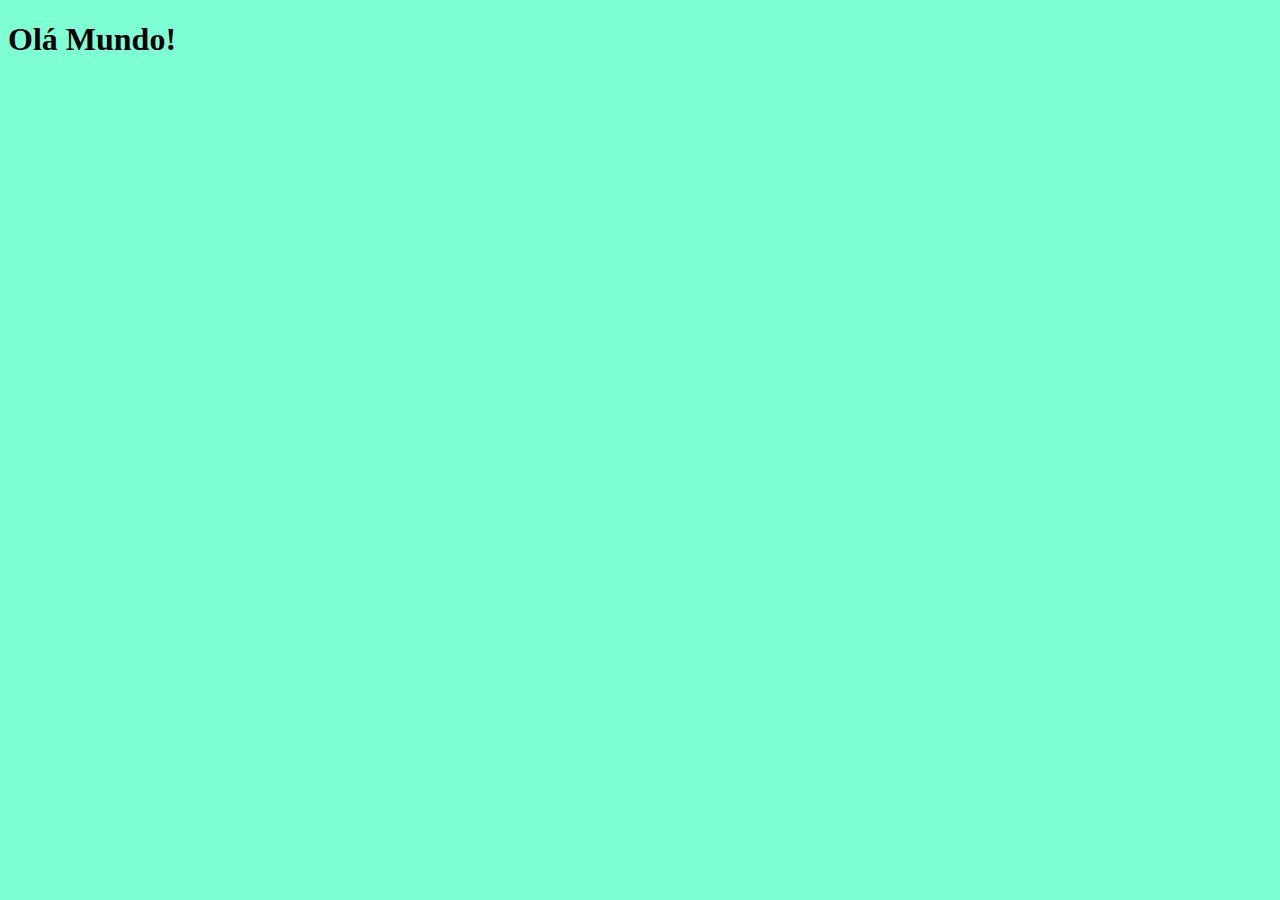
<file: Exercicios/ex001/index.html>
<!DOCTYPE html>
<html lang="pt-br">
<head>
    <meta charset="UTF-8">
    <meta http-equiv="X-UA-Compatible" content="IE=edge">
    <meta name="viewport" content="width=device-width, initial-scale=1.0">
    <title>Document</title>
    <style>
        body{
            background-color: aquamarine;
        }
    </style>
</head>
<body>
    <h1>Olá Mundo!</h1>
    <script>
        window.alert('Olá mundo!')
        window.confirm('Você confirma?')
        window.prompt('Qual o seu nome?')
    </script>
</body>
</html>
</file>
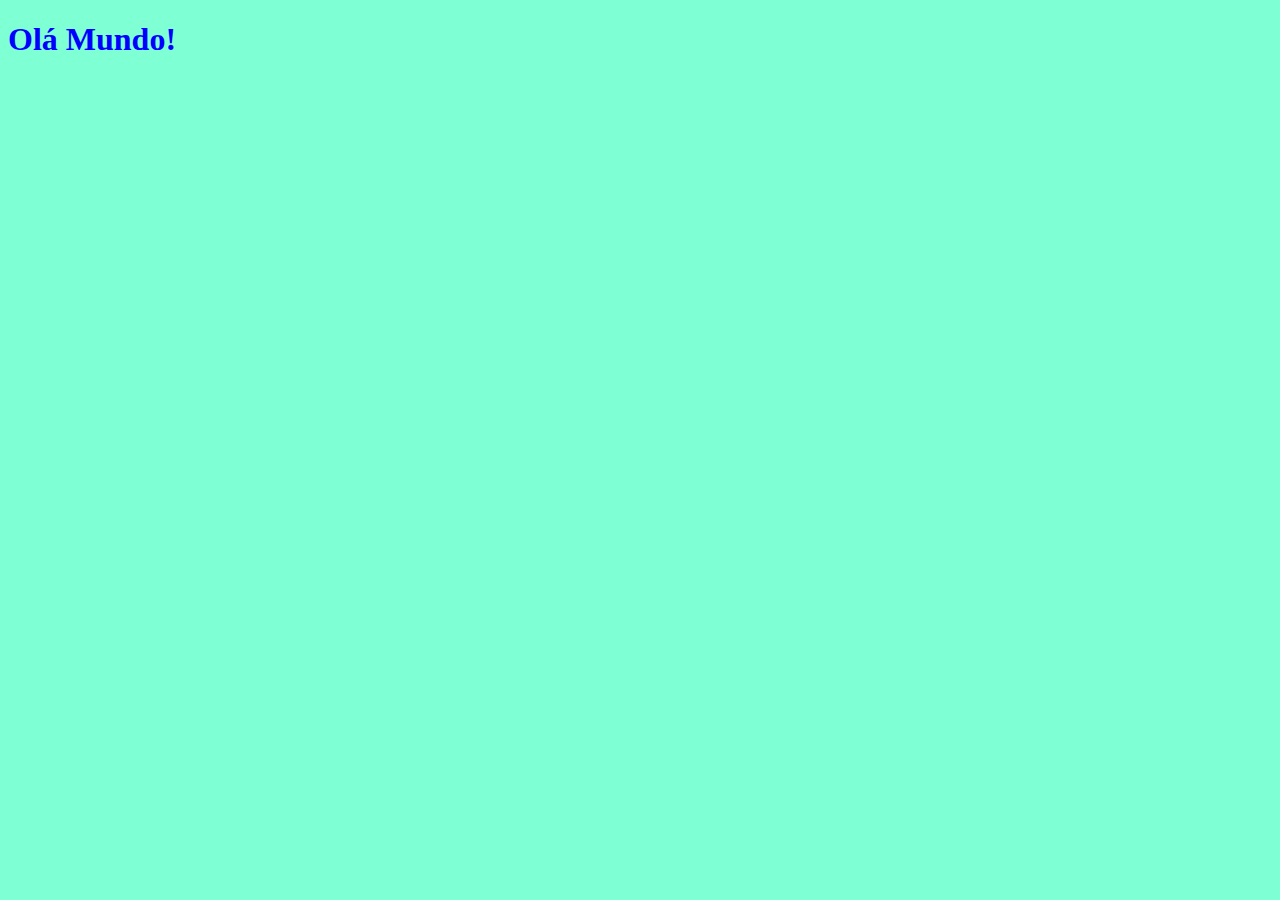
<file: Exercicios/ex003/index.html>
<!DOCTYPE html>
<html lang="pt-br">
<head>
    <meta charset="UTF-8">
    <meta http-equiv="X-UA-Compatible" content="IE=edge">
    <meta name="viewport" content="width=device-width, initial-scale=1.0">
    <title>Document</title>
    <style>
        body{
            background-color: aquamarine;
            color: blue;
        }
    </style>
</head>
<body>
    <h1>Olá Mundo!</h1>
    <script>
        var n1 = Number.parseInt(window.prompt('Digite um número: ')) // recebe uma string converte para number
        var n2 = Number.parseInt(window.prompt('Digite outro número: ')) // recebe uma string converte para number
        var s = n1 + n2 // soma de tipos primitivos númericos
        window.alert(`a soma entre ${n1} e ${n2} é ${s}.`)
    </script>
</body>
</html>
</file>
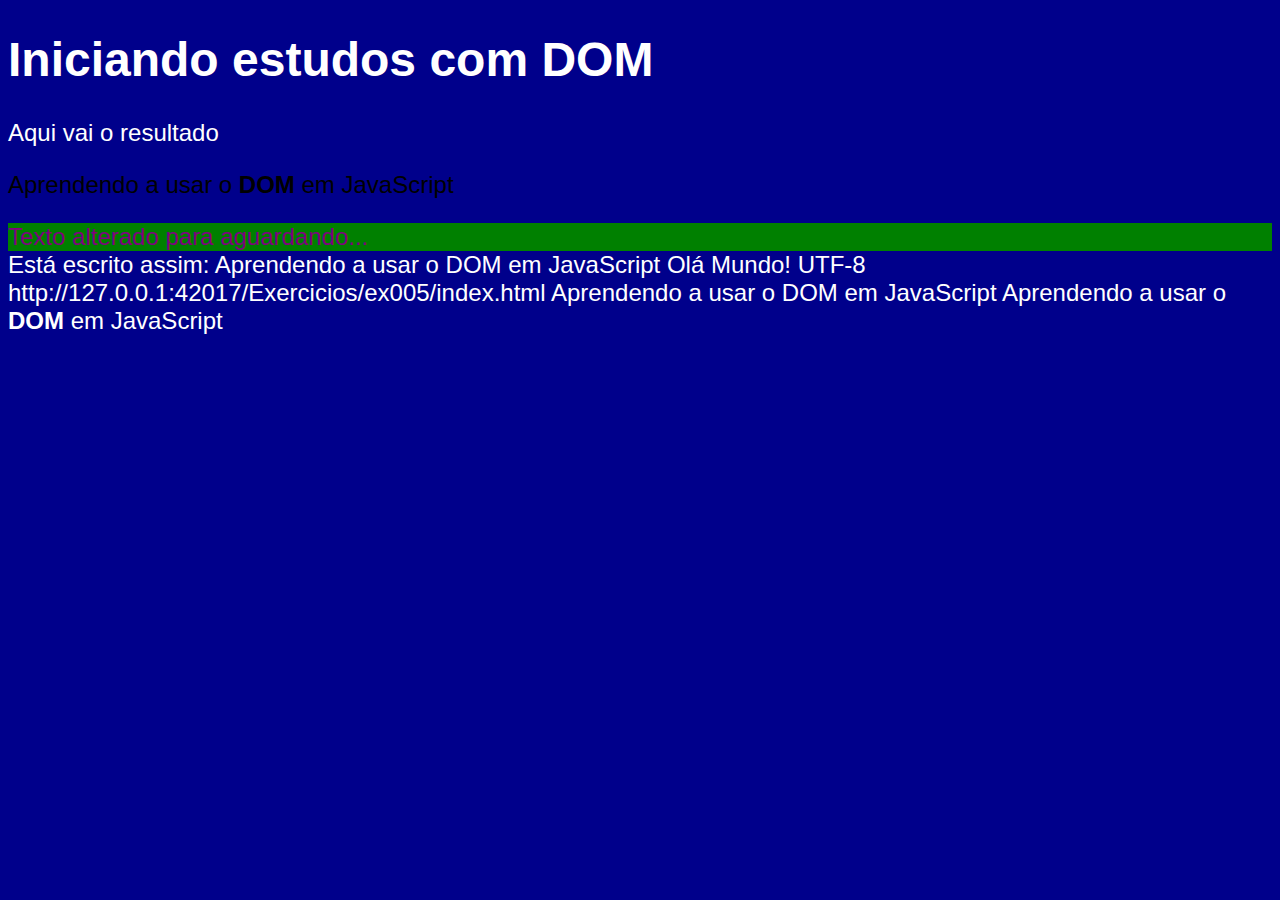
<file: Exercicios/ex005/index.html>
<!DOCTYPE html>
<html lang="pt-br">
<head>
    <meta charset="UTF-8">
    <meta http-equiv="X-UA-Compatible" content="IE=edge">
    <meta name="viewport" content="width=device-width, initial-scale=1.0">
    <title>Document Object Model</title>
    <style>
        body{
            background-color: blue;
            color: white;
            font: normal 18pt arial;       
         }
    </style>
</head>
<body>
    <h1>Iniciando estudos com DOM</h1>
    <p>Aqui vai o resultado</p>
    <p>Aprendendo a usar o <strong>DOM</strong> em JavaScript</p>
    <div id="msg">Clique em mim</div>
    <script>
        // É possível utilizar o DOM para atribuir um elemento a uma variável
        var p1 = window.document.getElementsByTagName('p')[1]
        var corpo = window.document.body
        var d = window.document.getElementById('msg')

        //uso do querySelector para um elemento específico
        var e = window.document.querySelector('div#msg')
        
        // A partir da variável é possível selecionar um elemento ou alterar a sua folha de estilo
        window.document.writeln("Está escrito assim: " + p1.innerText)
        p1.style.color = "black"
        corpo.style.backgroundColor = "darkblue"
        d.style.backgroundColor = "green"
        d.innerText = "Texto alterado para aguardando..."
        e.style.color = 'purple'

        //É possível escrever diretamente na tela ou identificar o conteúdo de uma elemento. o uso de window é opcional
        window.document.writeln('Olá Mundo!')     
        window.document.writeln(window.document.charset)
        window.document.writeln(window.document.URL)

        //A propriedade innerText apresenta apenas o texto sem formatação e innerHTML apresenta o texto configurado em HTML.
        window.document.writeln(p1.innerText)
        window.document.writeln(p1.innerHTML)



        

    </script>
</body>
</html>
</file>
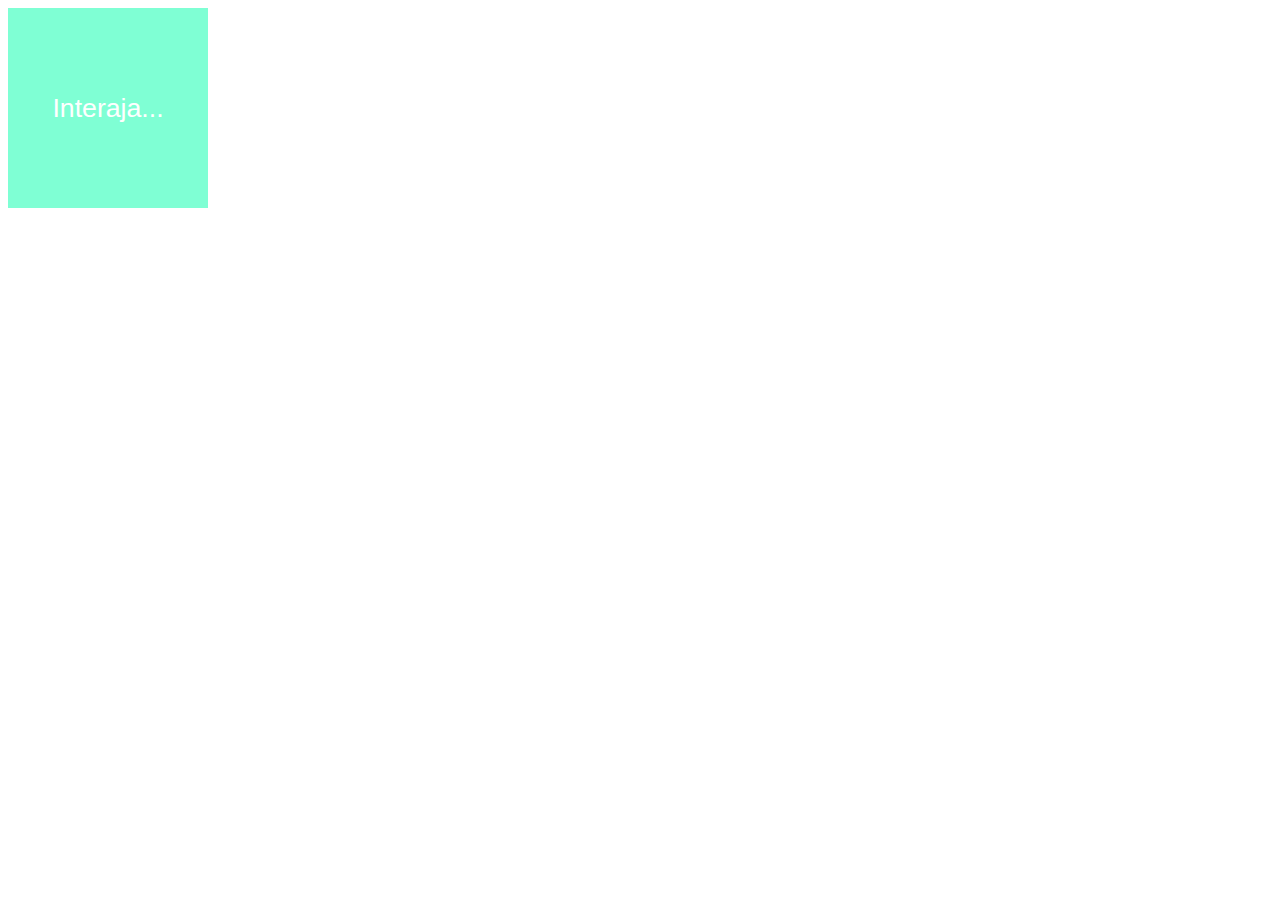
<file: Exercicios/ex006/index.html>
<!DOCTYPE html>
<html lang="pt-br">
<head>
    <meta charset="UTF-8">
    <meta http-equiv="X-UA-Compatible" content="IE=edge">
    <meta name="viewport" content="width=device-width, initial-scale=1.0">
    <title>Eventos DOM</title>
    <style>
        div#area{
            font: normal 20pt arial;
            background-color: aquamarine;
            color: white;
            width: 200px;
            height: 200px;
            line-height: 200px;
            text-align: center;
        }
    </style>
</head>
<body>
    <div id="area" onclick="clicar()" onmouseenter="entrar()" onmouseout="sair()">
        Interaja...
    </div>
    <script>
        var a = window.document.getElementById("area")
        function clicar(){            
            a.innerText = 'Clicou...' 
            a.style.backgroundColor = "red"
        }
        function entrar(){
            a.innerText = "Entrou!"
            a.style.backgroundColor = "green"
        }
        function sair(){
            a.innerText = "Saiu!"
            a.style.backgroundColor = "aquamarine"
        }
    </script>
</body>
</html>
</file>
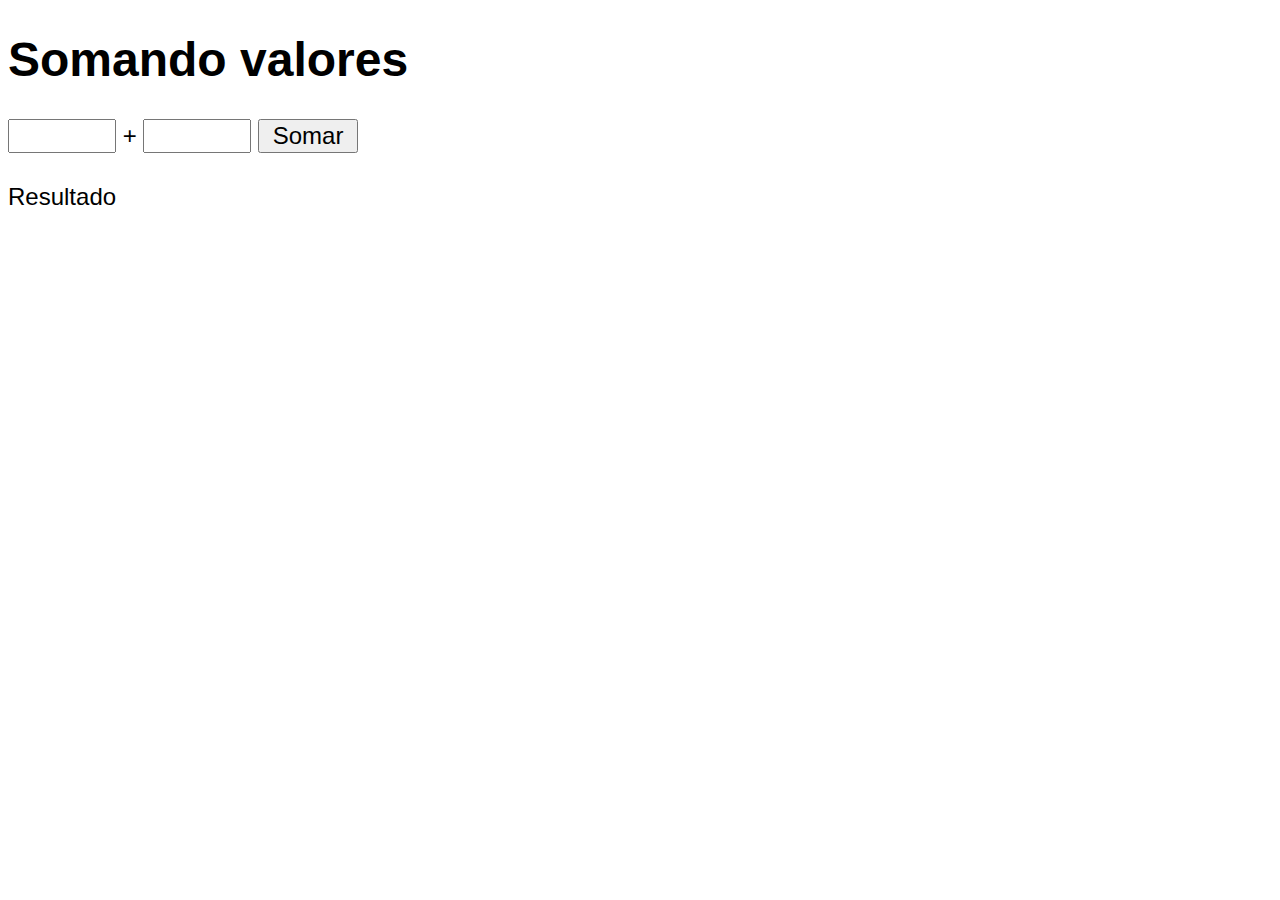
<file: Exercicios/ex007/index.html>
<!DOCTYPE html>
<html lang="pt-br">
<head>
    <meta charset="UTF-8">
    <meta http-equiv="X-UA-Compatible" content="IE=edge">
    <meta name="viewport" content="width=device-width, initial-scale=1.0">
    <title>Document</title>
    <style>
        body{
            font: normal 18pt arial;
        }
        input{
            font: normal 18pt arial;
            width: 100px;
        }
        div#res{
            margin-top: 30px;            
        }
    </style>
</head>
<body>
    <h1>Somando valores </h1>
    <input type="number" name="txtn1" id="txtn1"> + 
    <input type="number" name="txtn2" id="txtn2">
    <input type="button" value="Somar" onclick="somar()">
    <div id="res">Resultado</div>
    <script>
        function somar(){
            var tn1 = window.document.getElementById('txtn1')
            var tn2 = window.document.querySelector('input#txtn2')
            var res = window.document.getElementById('res')
            var n1 = Number(tn1.value)
            var n2 = Number(tn2.value)
            var s = n1 + n2
            res.innerHTML = `A soma entre ${n1} e ${n2} é igual a <strong>${s}</strong>`
        }
    </script>
    
</body>
</html>
</file>
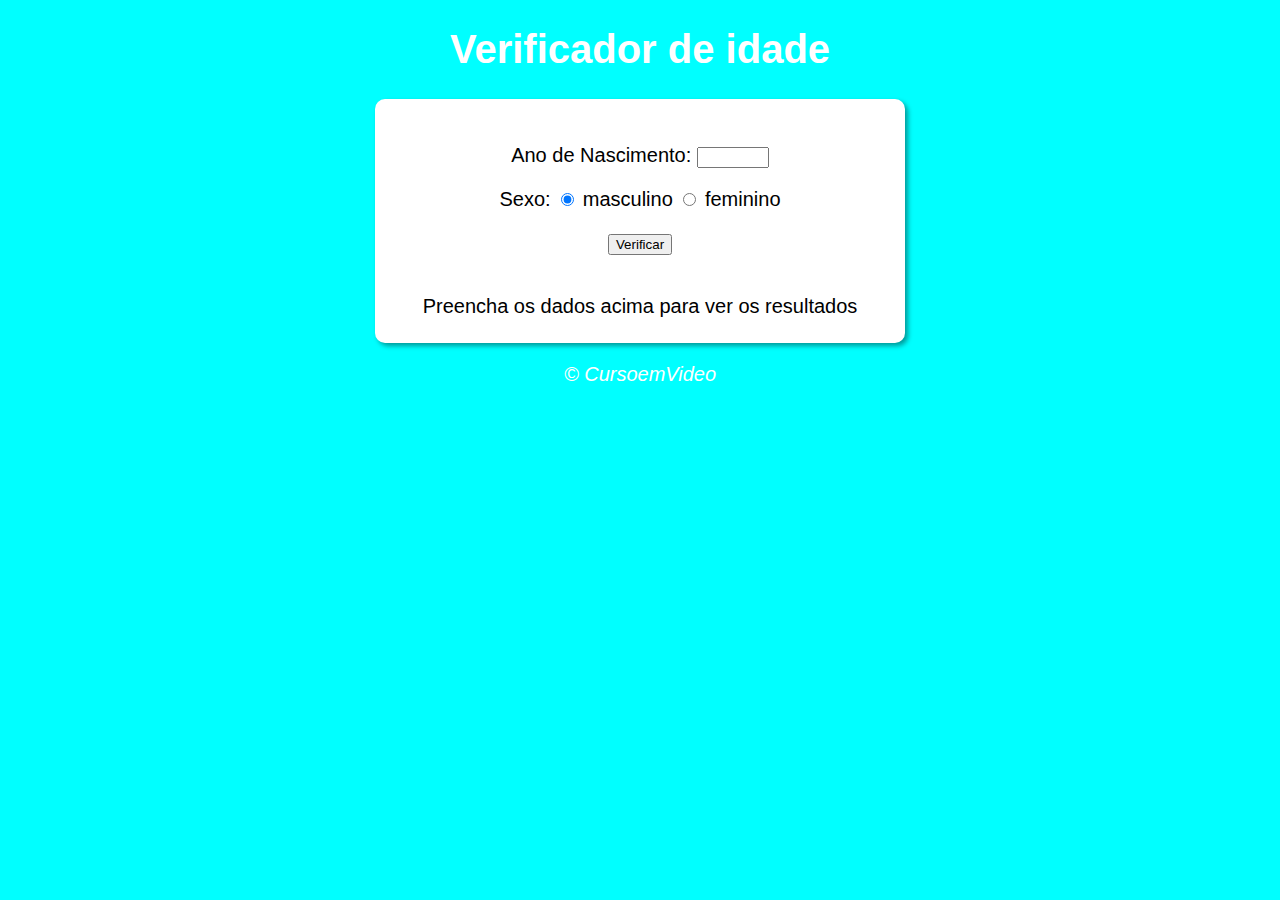
<file: Exercicios/ex015/index.html>
<!DOCTYPE html>
<html lang="pt-br">
<head>
    <meta charset="UTF-8">
    <meta http-equiv="X-UA-Compatible" content="IE=edge">
    <meta name="viewport" content="width=device-width, initial-scale=1.0">
    <title>Verificador de idade</title>
    <link rel="stylesheet" href="estilo.css">
</head>
<body>
    <header>
        <h1>Verificador de idade</h1>
    </header>
    <section>
        <div>
            <p>
                <label for="idano">Ano de Nascimento:</label>
                <input type="number" name="nano" id="idano" min="1900" max="2022" required>
            </p>            
            <p>Sexo:
                <input type="radio" name="radsexo" id="masc" checked>
                <label for="masc">masculino</label>
                <input type="radio" name="radsexo" id="fem">
                <label for="fem">feminino</label>
            </p>
            <p>
                <input type="button" value="Verificar" onclick="verificar()">
            </p>
        </div>
        <div id="res">
            Preencha os dados acima para ver os resultados
        </div>
        
    </section>
    <footer>
        <p>&copy; CursoemVideo</p>
    </footer>
    <script src="script.js"></script>
</body>
</html>
</file>
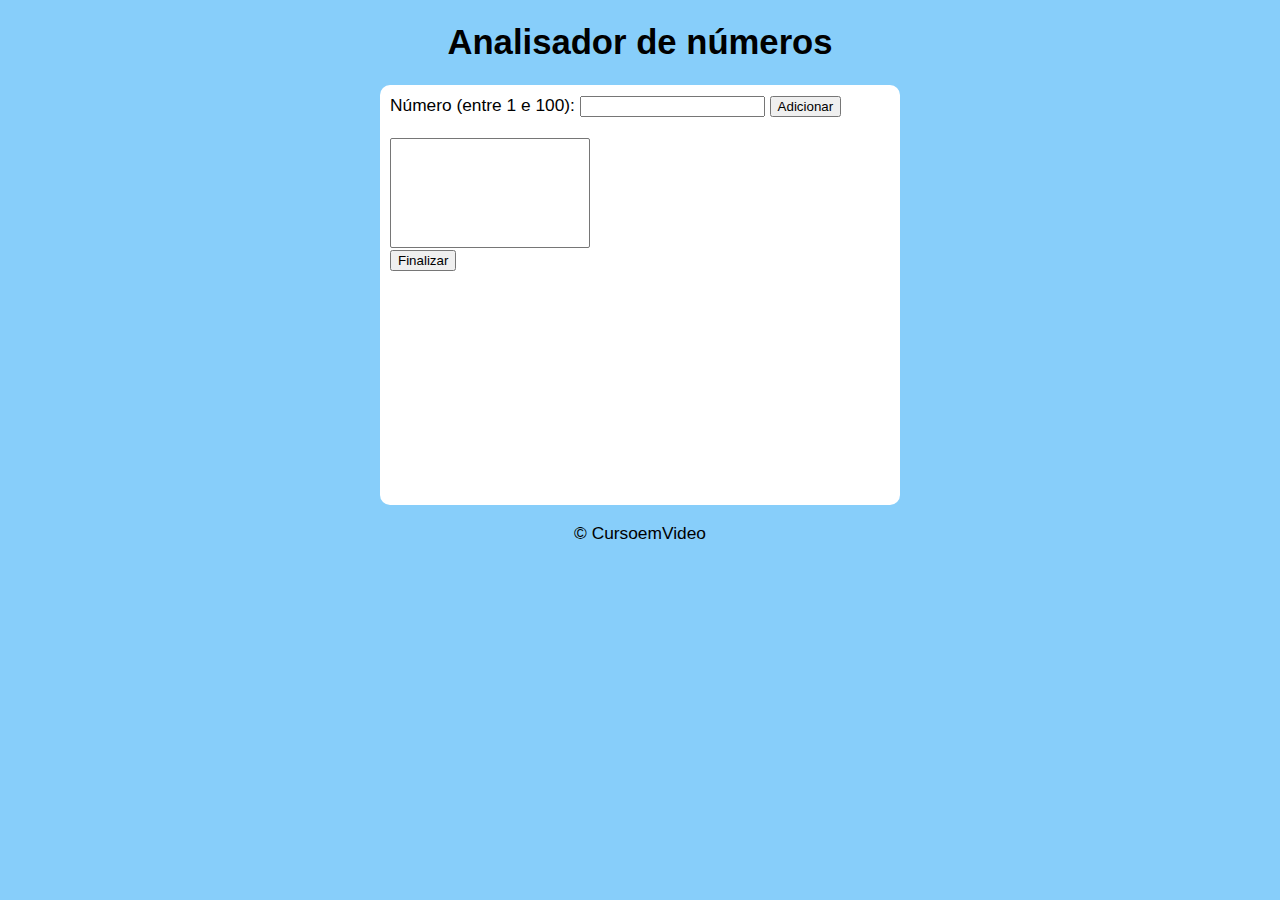
<file: Exercicios/ex021/index.html>
<!DOCTYPE html>
<html lang="pt-br">
<head>
    <meta charset="UTF-8">
    <meta http-equiv="X-UA-Compatible" content="IE=edge">
    <meta name="viewport" content="width=device-width, initial-scale=1.0">
    <title>Document</title>
    <link rel="stylesheet" href="estilo.css">
</head>
<body>
    <header>
        <h1>Analisador de números</h1>
    </header>
    <section>
        <div id="dados">
            <label for="txtn">Número (entre 1 e 100): </label>
            <input type="number" name="fnum" id="fnum">
            <input type="button" value="Adicionar" onclick="adicionar()">
            <br><br><select name="flista" id="flista" size="6"></select>
            <br><input type="button" value="Finalizar" onclick="finalizar()">
        </div>
        <div id="res">
            
        </div>
    </section>
    <footer>
        <p>&copy; CursoemVideo</p>
    </footer>
    <script src="script.js"></script>
</body>
</html>
</file>
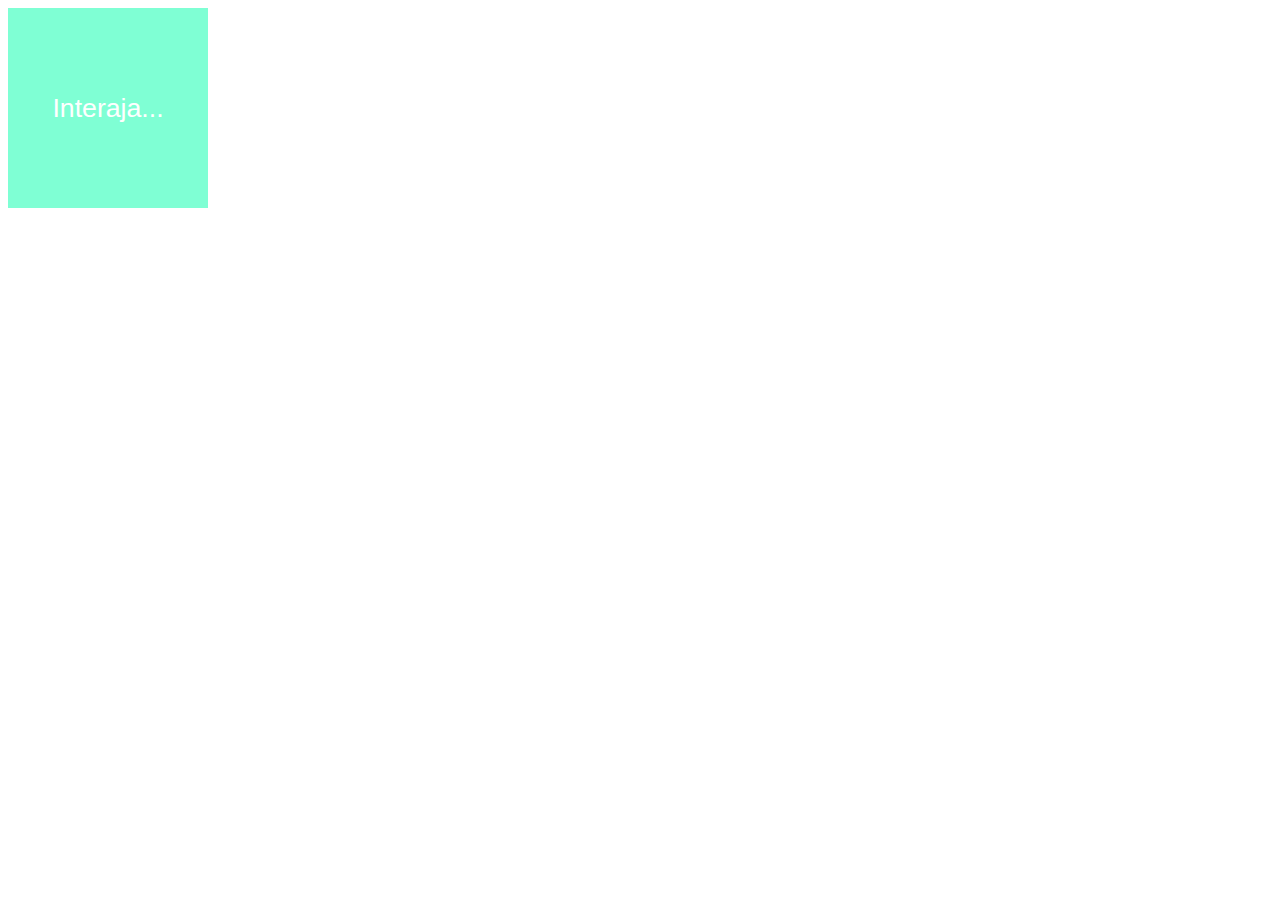
<file: Exercicios/ex006/listener.html>
<!DOCTYPE html>
<html lang="pt-br">
<head>
    <meta charset="UTF-8">
    <meta http-equiv="X-UA-Compatible" content="IE=edge">
    <meta name="viewport" content="width=device-width, initial-scale=1.0">
    <title>Eventos DOM</title>
    <style>
        div#area{
            font: normal 20pt arial;
            background-color: aquamarine;
            color: white;
            width: 200px;
            height: 200px;
            line-height: 200px;
            text-align: center;
        }
    </style>
</head>
<body>
    <div id="area">
        Interaja...
    </div>
    <script>
        var a = window.document.getElementById("area")
        a.addEventListener('click', clicar)
        a.addEventListener('mouseenter', entrar)
        a.addEventListener('mouseout', sair)
        function clicar(){            
            a.innerText = 'Clicou...' 
            a.style.backgroundColor = "red"
        }
        function entrar(){
            a.innerText = "Entrou!"
            a.style.backgroundColor = "green"
        }
        function sair(){
            a.innerText = "Saiu!"
            a.style.backgroundColor = "aquamarine"
        }
    </script>
</body>
</html>
</file>
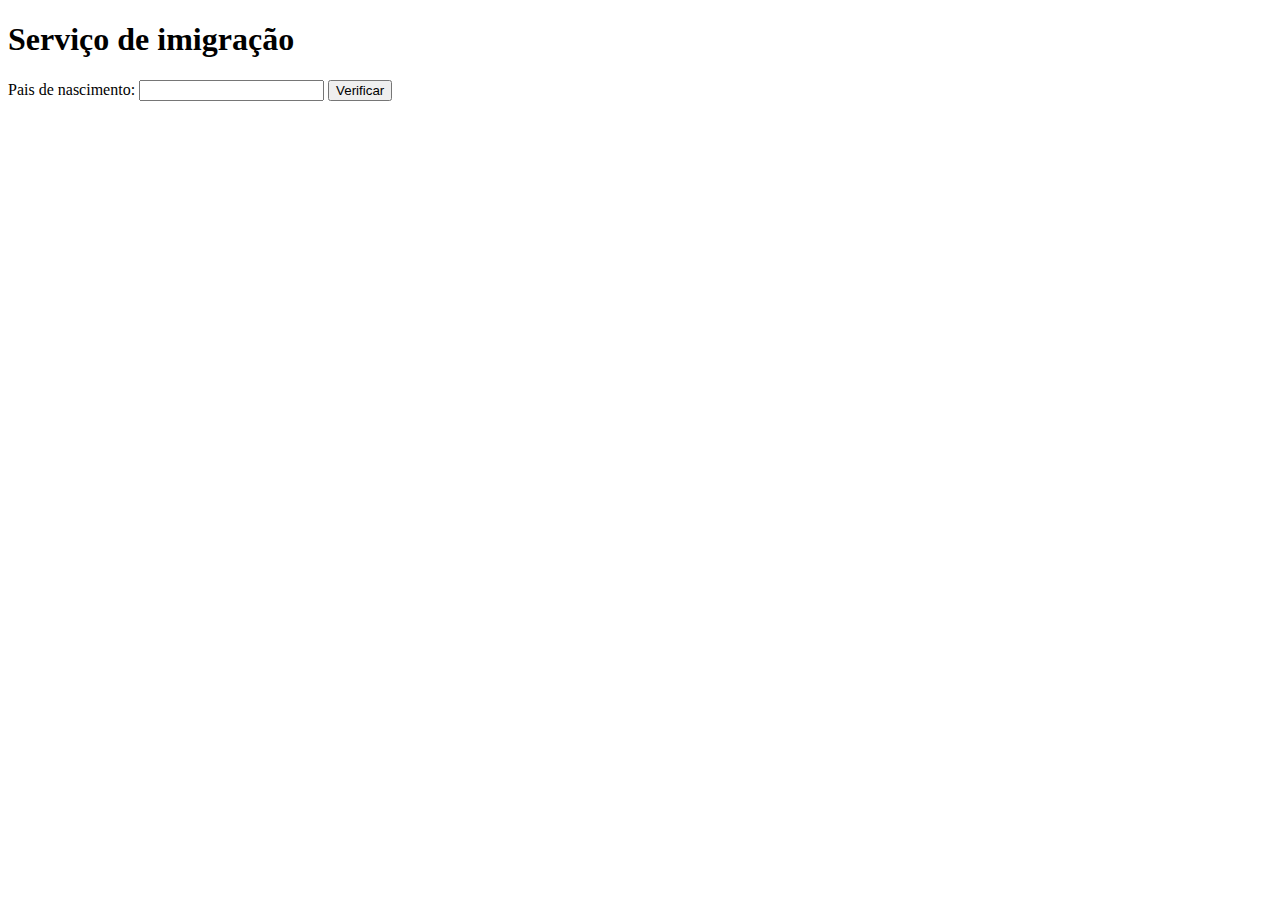
<file: Exercicios/ex009/desafio.html>
<!DOCTYPE html>
<html lang="pt-br">
<head>
    <meta charset="UTF-8">
    <meta http-equiv="X-UA-Compatible" content="IE=edge">
    <meta name="viewport" content="width=device-width, initial-scale=1.0">
    <title>Document</title>
</head>
<body>
    <h1>Serviço de imigração</h1>
    Pais de nascimento: <input type="text" name="txtpais" id="txtpais">
    <input type="button" value="Verificar" onclick="verificar()">
    <div id="nacionalidade"></div>
    
    <script>
        function verificar(){
            var pais = window.document.getElementById("txtpais").value
            var nasc = window.document.querySelector("div#nacionalidade")
            nasc.innerHTML = `<p>Você nasceu no <strong>${pais}</strong></p>`
                if(pais == 'Brasil'){
                    nasc.innerHTML += "<p>Você é brasileiro. Não é necessário visto</p>"
                }else{
                    nasc.innerHTML += "<p>Você é estrangeiro. Solicite um visto em até 3 meses</p>"
                }    
        }        
    </script>
    
</body>
</html>
</file>
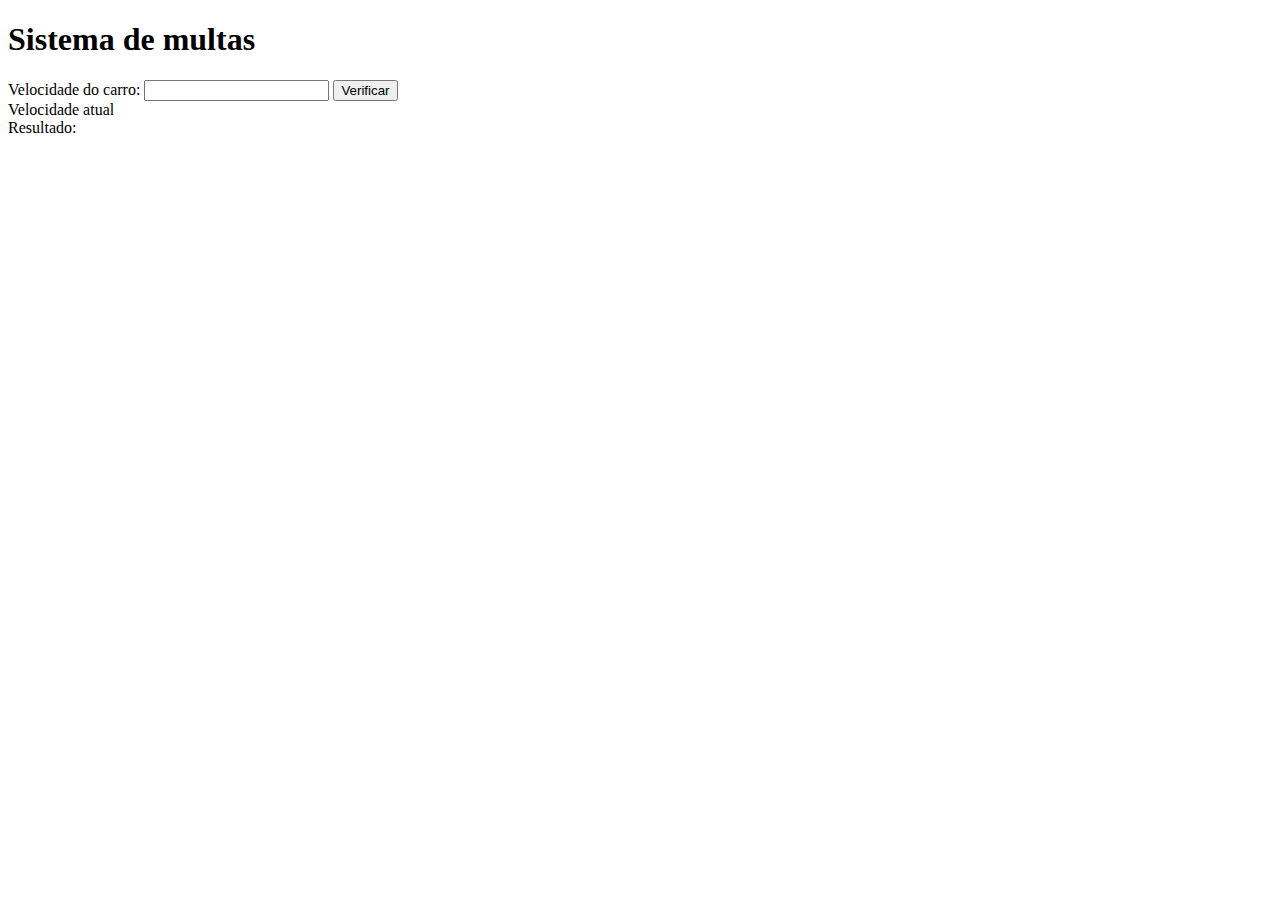
<file: Exercicios/ex010/ex010.html>
<!DOCTYPE html>
<html lang="pt-br">
<head>
    <meta charset="UTF-8">
    <meta http-equiv="X-UA-Compatible" content="IE=edge">
    <meta name="viewport" content="width=device-width, initial-scale=1.0">
    <title>Detran</title>
</head>
<body>
    <h1>Sistema de multas</h1>
    Velocidade do carro: <input type="number" name="txtvel" id="txtvel">
    <input type="button" value="Verificar" onclick="calcular()">
    <div id="vel">Velocidade atual</div>
    <div id="res">Resultado:</div>
    <script>
        function calcular(){
            var txtvel = window.document.querySelector("input#txtvel")
            var velAtual = window.document.querySelector("div#vel")
            var res = window.document.querySelector("div#res")
            var vel = Number(txtvel.value)
            velAtual.innerHTML = `<p>Sua velocidade atual é de <strong>${vel} </strong>Km/h</p>`
            velAtual.innerHTML += `<p>Dirija sempre com o cinto de segurança</p>`
            if(vel > 60){
                res.innerHTML = `<p>Você ultrapassou o limite de velocidade e será multado.</p>`
            } else{
                res.innerHTML = `<p>Você está dentro do limite de velocidade. Tenha um bom dia!</p>`
            }
        }
        

    </script>
</body>
</html>
</file>
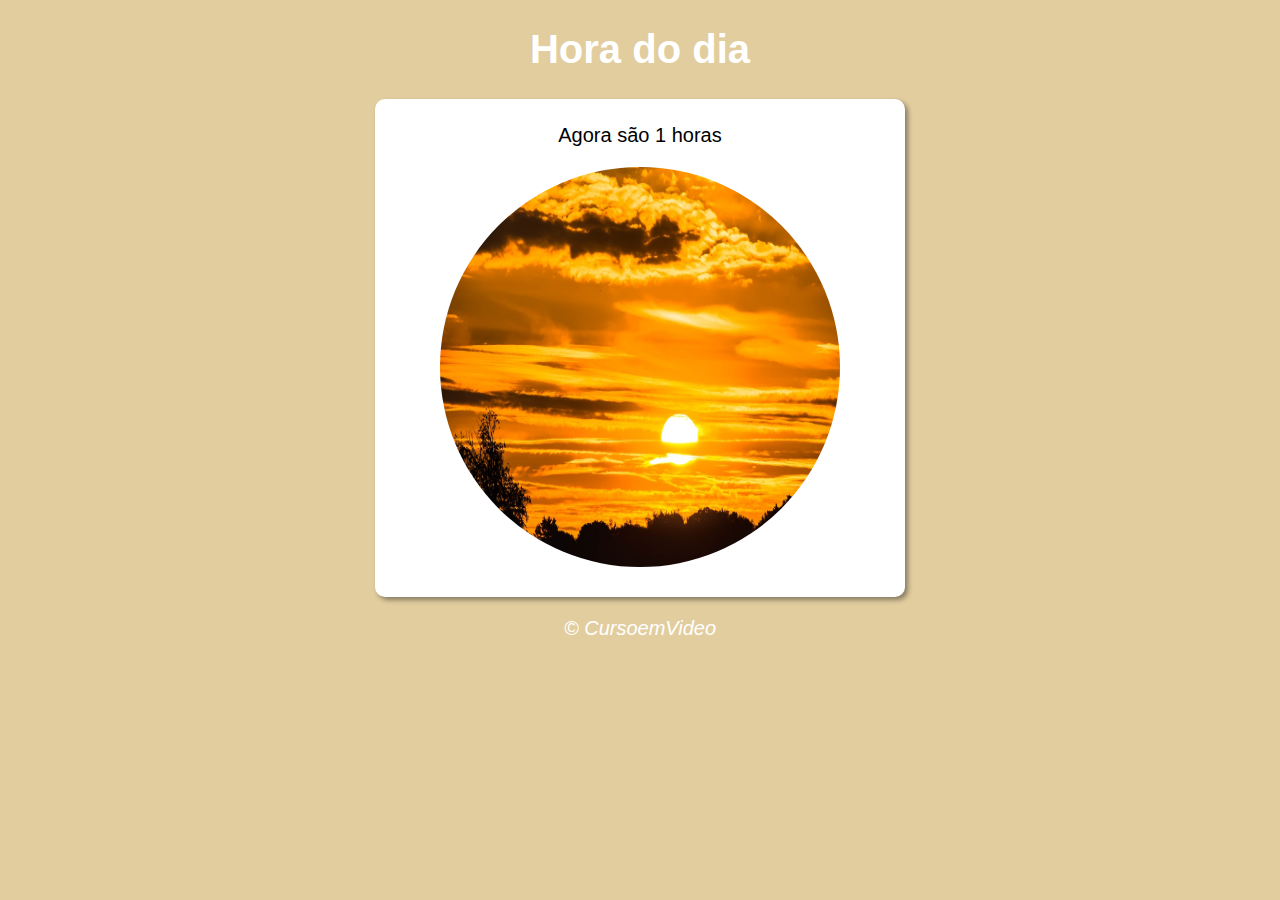
<file: Exercicios/ex014/modelo.html>
<!DOCTYPE html>
<html lang="pt-br">
<head>
    <meta charset="UTF-8">
    <meta http-equiv="X-UA-Compatible" content="IE=edge">
    <meta name="viewport" content="width=device-width, initial-scale=1.0">
    <title>Hora do dia</title>
    <link rel="stylesheet" href="estilo.css">
</head>
<body onload="carregar()">
    <header>
        <h1>Hora do dia</h1>
    </header>
    <section>
        <div id="msg">Aqui vai aparecer a mensagem...</div>
        <div id="foto">
            <img id="imagem" src="imagens/manha.jpg" alt="Foto do dia">
        </div>
    </section>
    <footer>
        <p>&copy; CursoemVideo</p>
    </footer>
    <script src="script.js"></script>
</body>
</html>
</file>
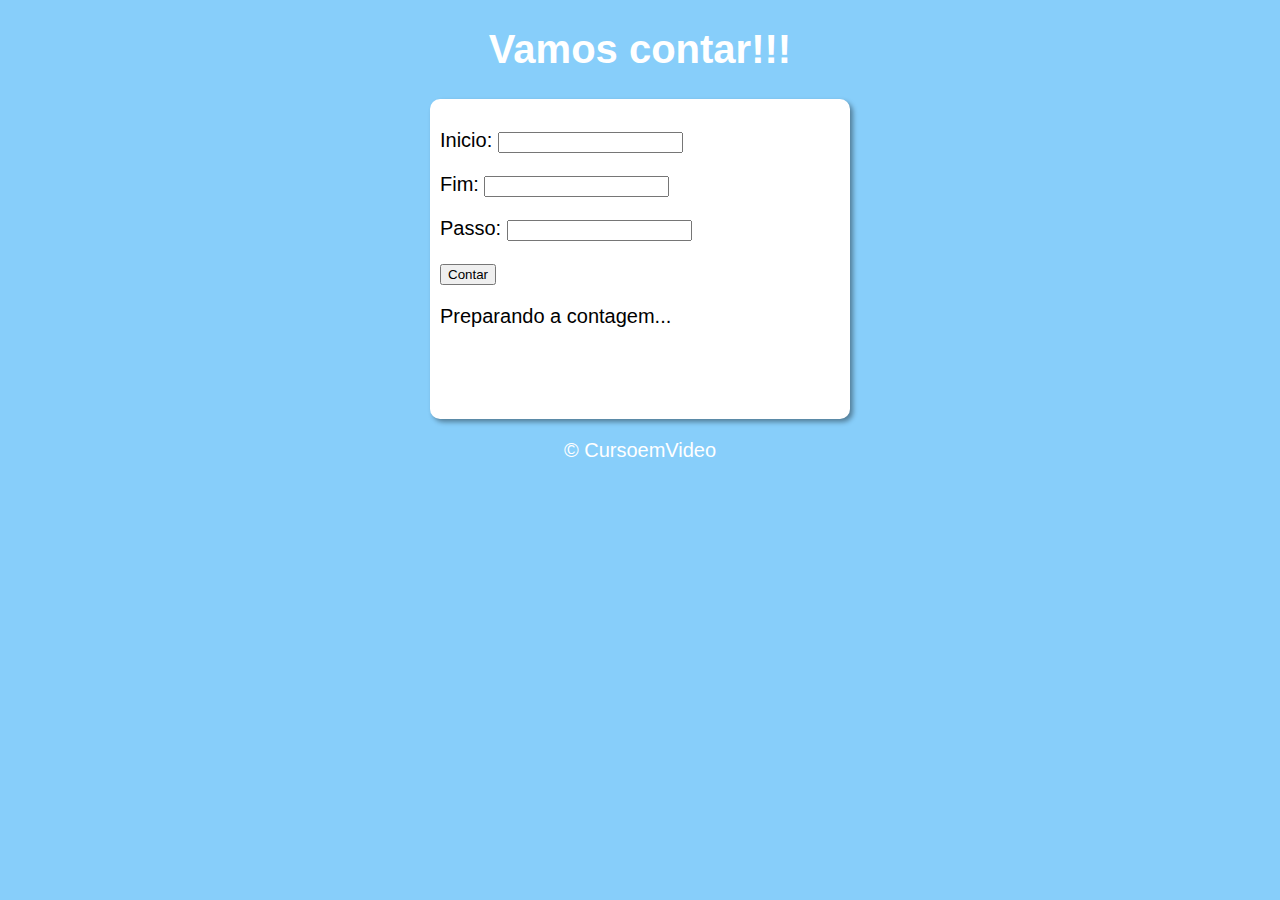
<file: Exercicios/ex017/contador.html>
<!DOCTYPE html>
<html lang="pt-br">
<head>
    <meta charset="UTF-8">
    <meta http-equiv="X-UA-Compatible" content="IE=edge">
    <meta name="viewport" content="width=device-width, initial-scale=1.0">
    <title>Contador</title>
    <link rel="stylesheet" href="estilo.css">
    
</head>
<body>
    <header>
        <h1>Vamos contar!!!</h1>
    </header>
    <section>
        <div id="dados">
            <p>
                <label for="idinicio">Inicio: </label>
                <input type="number" name="ninicio" id="idinicio" required>
            </p>
            <p>
                <label for="idfim">Fim: </label>
                <input type="number" name="nfim" id="idfim" required>
            </p>
            <p>
                <label for="idpasso">Passo: </label>
                <input type="number" name="npasso" id="idpasso">
            </p>
            <p id="button">
                <input type="button" value="Contar" onclick="contar()">
            </p>
        </div>
        <div id="res">
            Preparando a contagem...
        </div>
    </section>
    <footer>
        <p>&copy; CursoemVideo</p>
    </footer>
    <script src="script.js"></script>
</body>
</html>
</file>
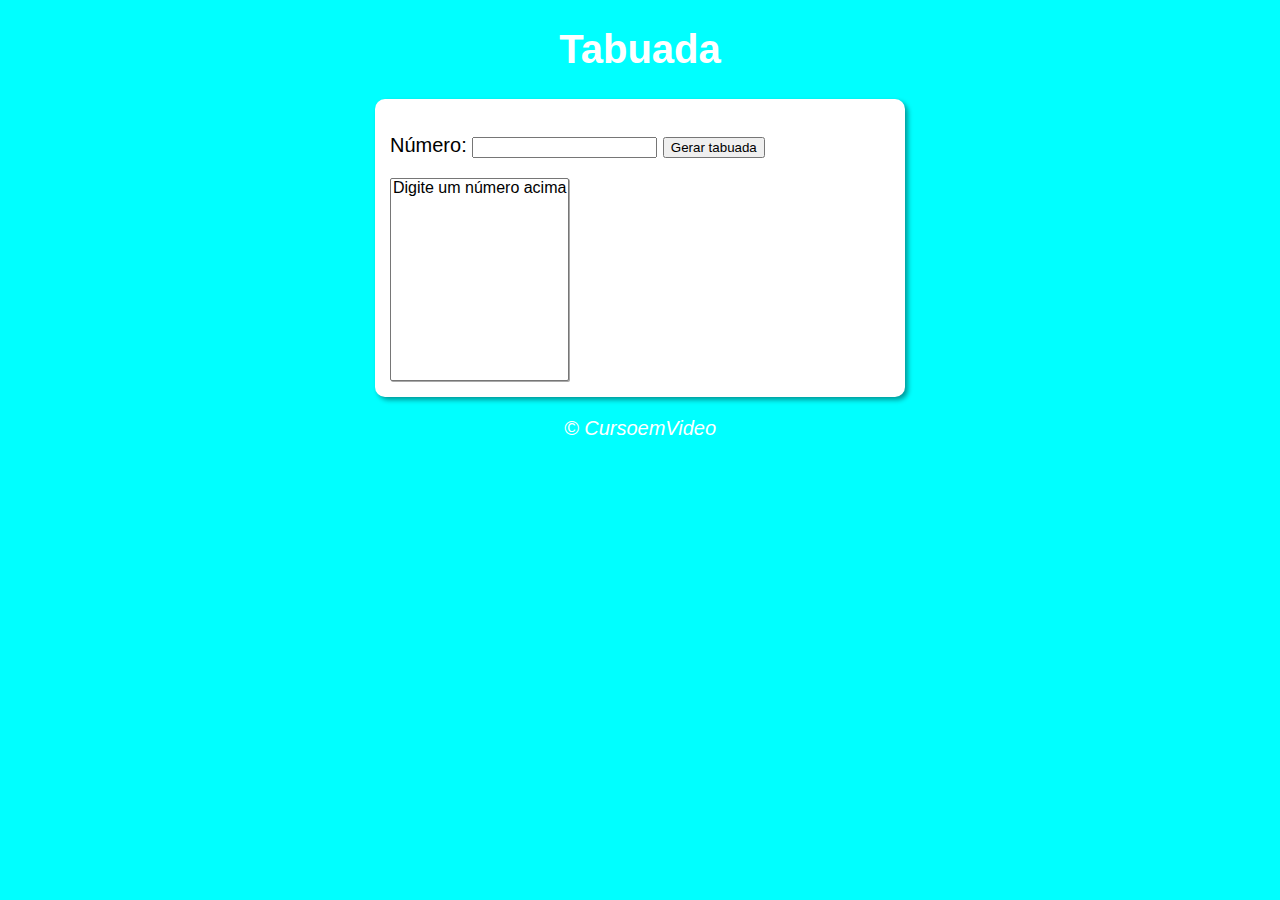
<file: Exercicios/ex018/tabuada.html>
<!DOCTYPE html>
<html lang="pt-br">
<head>
    <meta charset="UTF-8">
    <meta http-equiv="X-UA-Compatible" content="IE=edge">
    <meta name="viewport" content="width=device-width, initial-scale=1.0">
    <title>Tabuada</title>
    <link rel="stylesheet" href="estilo.css">
</head>
<body>
    <header>
        <h1>Tabuada</h1>
    </header>
    <section>
        <div id="dados">
            <p>
                <label for="txtn">Número:</label>
                <input type="number" name="nnum" id="txtn">
                <input type="button" value="Gerar tabuada" onclick="calcular()">
            </p>
        </div>
        <div id="res">
            <select name="tabuada" id="seltab" size="10">
                <option>Digite um número acima</option>
            </select>
        </div>
    </section>
    <footer>
        <p>&copy; CursoemVideo</p>
    </footer>
    <script src="script.js"></script>
</body>
</html>
</file>
<file: Exercicios/ex015/estilo.css>
@charset "UTF-8";

body{
    background-color: aqua;
    font: normal 15pt arial;
}
header{
    color: white;
    text-align: center;
}
section{
    background-color: white;
    border-radius: 10px;
    padding: 15px;
    width: 500px;
    margin: auto;
    box-shadow: 3px 3px 5px rgba(0, 0, 0, 0.399) 
}
div{
    text-align: center;
    padding: 10px;
}
img#foto{
    width: 300px;
    height: 300px;
    border-radius: 50%;
}
footer{
    color: white;
    text-align: center;
    font-style: italic;
}
res{
    text-align: center;
}
</file>
<file: Exercicios/ex021/estilo.css>
body{
    background-color: lightskyblue;
    font: normal 13pt arial;
    padding: 0px;
    margin: 0px;
}
header{
    text-align: center;
}
section{
    width: 500px;
    height: 400px;
    border-radius: 10px;
    background-color: white;
    margin: auto;
    padding: 10px;
}
footer{
    text-align: center;
}
select#flista{
    width: 200px;
    font: normal 12pt arial;
}
div#res{
    padding: 5px;
    line-height: 1em;
}
</file>
<file: Exercicios/ex014/estilo.css>
@charset "UTF-8";

body{
    background-color: aqua;
    font: normal 15pt arial;
}
header{
    color: white;
    text-align: center;
}
section{
    background-color: white;
    border-radius: 10px;
    padding: 15px;
    width: 500px;
    margin: auto;
    box-shadow: 3px 3px 5px rgba(0, 0, 0, 0.399) 
}
div{
    text-align: center;
    padding: 10px;
}
img#imagem{
    width: 400px;
    height: 400px;
    border-radius: 50%;
}
footer{
    color: white;
    text-align: center;
    font-style: italic;
}
</file>
<file: Exercicios/ex017/estilo.css>
@charset "URF-8";
body{
    background-color:lightskyblue;
    font: normal 15pt arial;
}
header{
    text-align: center;
    color: white;
}
section{
    background-color: white;
    width: 400px;
    height: 300px;
    padding: 10px;
    margin: auto;
    border-radius: 10px;
    box-shadow: 3px 3px 5px rgba(0, 0, 0, 0.392);
}

footer{
    text-align: center;
    color: white;
}
</file>
<file: Exercicios/ex018/estilo.css>
@charset "UTF-8";

body{
    background-color: aqua;
    font: normal 15pt arial;
}
header{
    color: white;
    text-align: center;
}
section{
    background-color: white;
    border-radius: 10px;
    padding: 15px;
    width: 500px;
    margin: auto;
    box-shadow: 3px 3px 5px rgba(0, 0, 0, 0.399) 
}
select{
    box-shadow: 1px 1px 0px rgba(0, 0, 0, 0.338);
    font: normal 12pt arial;    
}
footer{
    color: white;
    text-align: center;
    font-style: italic;
}
</file>
